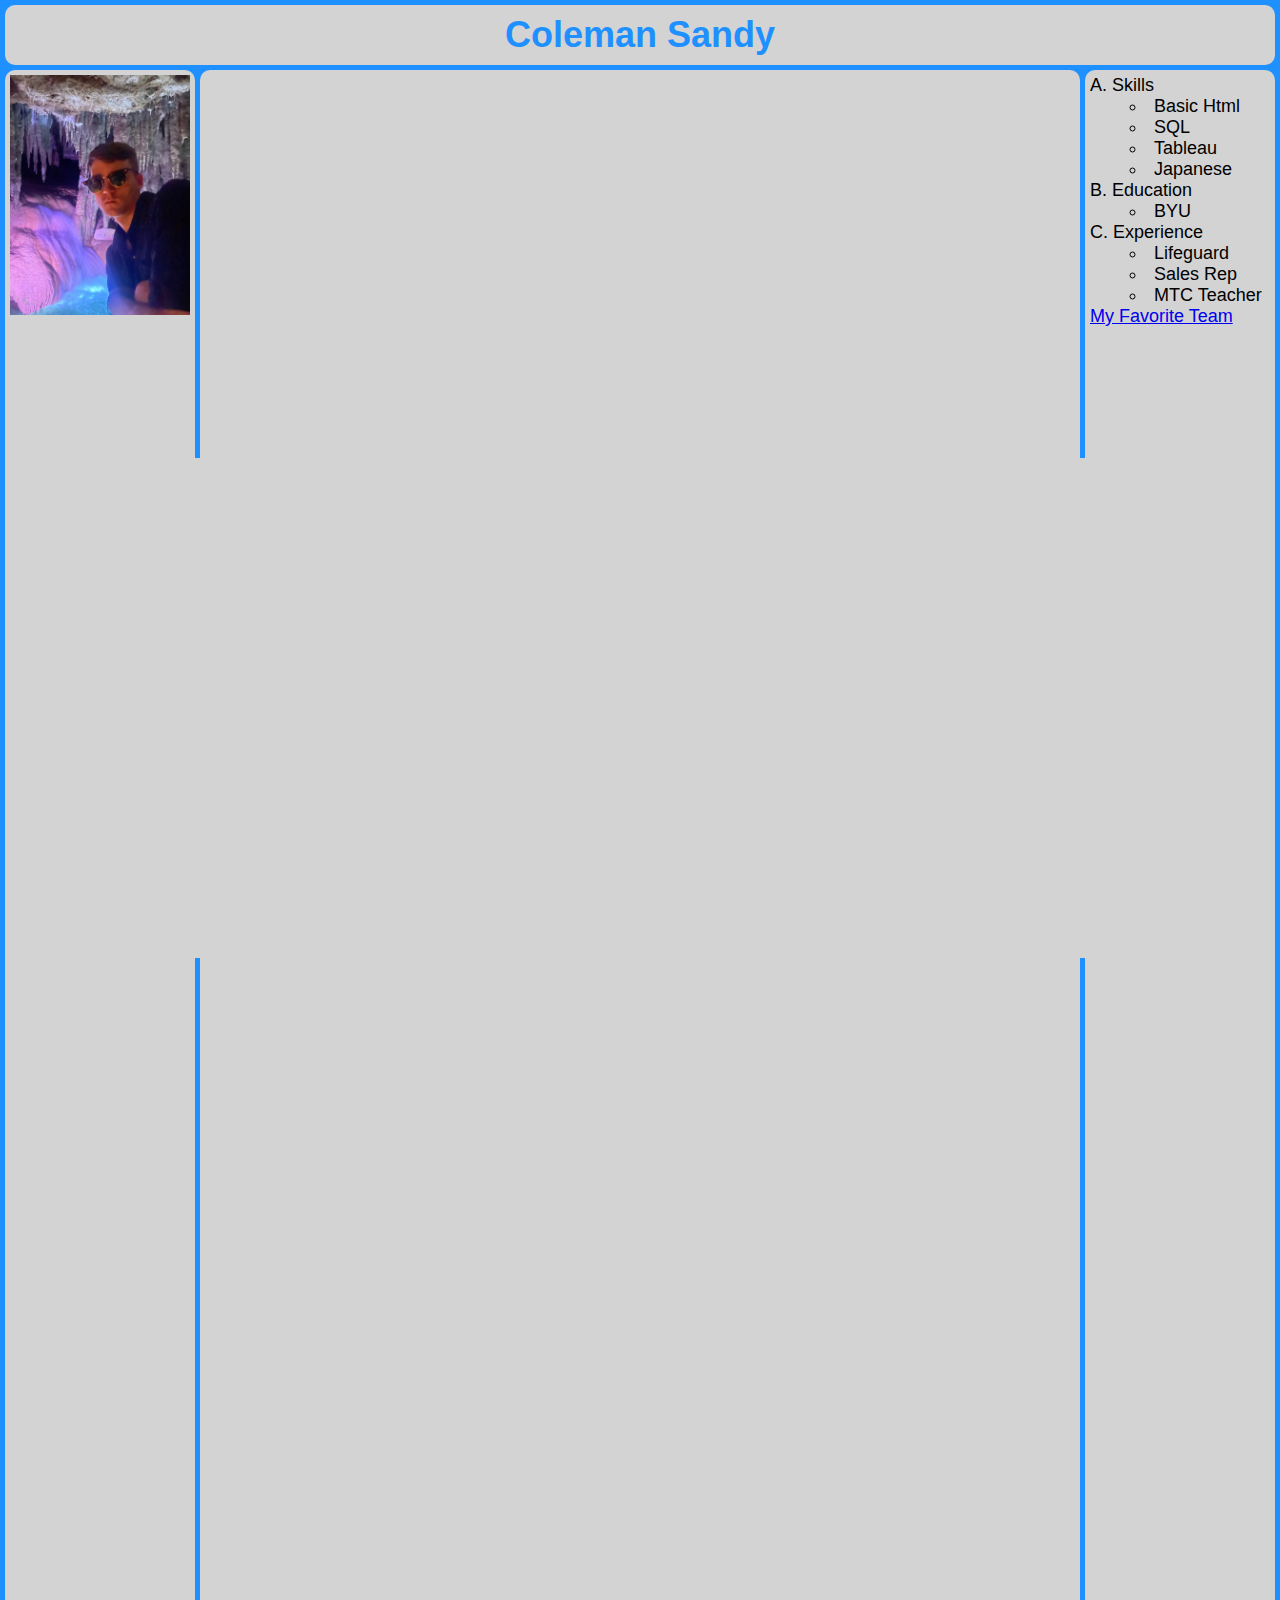
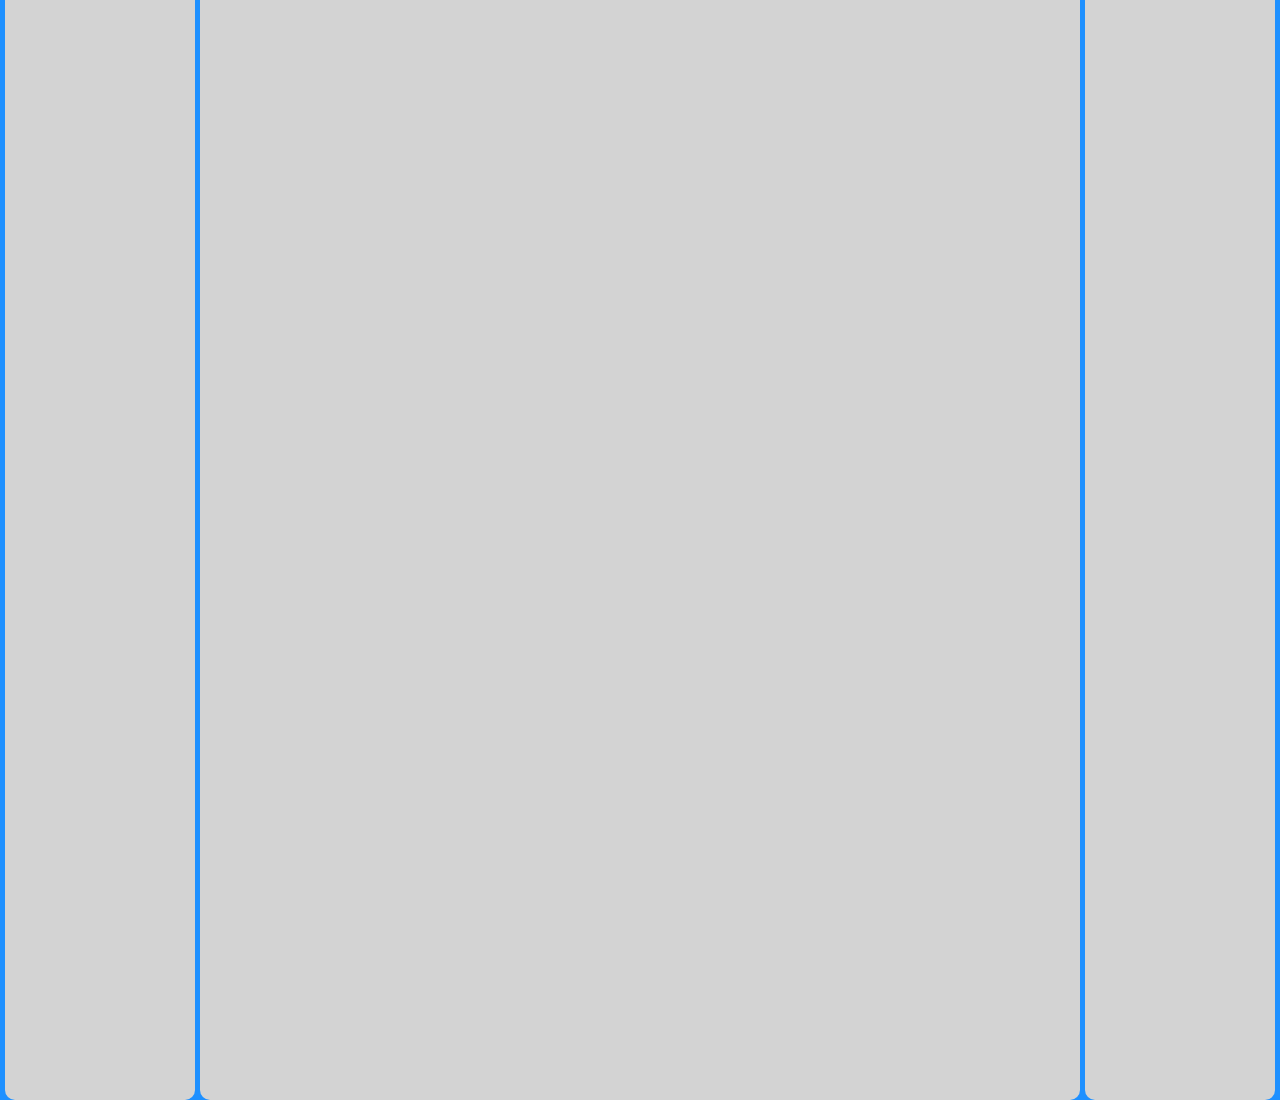
<file: index.html>
<!DOCTYPE html>
<html lang="en">
    <head>
        <meta charset="UTF-8">
        <meta name="viewport" content="width=device-width, initial-scale=1.0">
        <title>Coleman Sandy</title>
        <link rel="stylesheet" href="css/resume.css">
    </head>
    <body>
        <div class=" common head">
            <h1>Coleman Sandy</h1>
        </div>
        <div class="common left">
            <img src="assets/img/IMG_4123_Original.jpg" alt="">
        </div>
        <div class="common mainbody">
                
            <iframe width="560" height="315" src="https://www.youtube.com/embed/ixpi0bnD0lQ?si=LFwK3-8BkmJdj9CP" title="YouTube video player" frameborder="0" allow="accelerometer; autoplay; clipboard-write; encrypted-media; gyroscope; picture-in-picture; web-share" allowfullscreen float="right"></iframe>
        </div>
        <div class="common right">
            <ol>
                <li>Skills
                    <ul>
                        <li>Basic Html</li>
                        <li>SQL</li>
                        <li>Tableau</li>
                        <li>Japanese</li>
                    </ul>
                </li>
                <li>Education
                    <ul>
                        <li>BYU</li>

                    </ul>
                </li>
                <li>Experience
                    <ul>
                        <li>Lifeguard</li>
                        <li>Sales Rep</li>
                        <li>MTC Teacher</li>
                    </ul>
                </li>
            </ol>
            <a href="celtics.html">My Favorite Team</a>
        </div>
        <div class='tableauPlaceholder' id='viz1702270475577' style='position: relative'><noscript><a href='#'><img alt=' ' src='https:&#47;&#47;public.tableau.com&#47;static&#47;images&#47;Ja&#47;Japan-Factscuriosities&#47;Japandashboard&#47;1_rss.png' style='border: none' /></a></noscript><object class='tableauViz'  style='display:none;'><param name='host_url' value='https%3A%2F%2Fpublic.tableau.com%2F' /> <param name='embed_code_version' value='3' /> <param name='path' value='views&#47;Japan-Factscuriosities&#47;Japandashboard?:language=en-US&amp;:embed=true' /> <param name='toolbar' value='yes' /><param name='static_image' value='https:&#47;&#47;public.tableau.com&#47;static&#47;images&#47;Ja&#47;Japan-Factscuriosities&#47;Japandashboard&#47;1.png' /> <param name='animate_transition' value='yes' /><param name='display_static_image' value='yes' /><param name='display_spinner' value='yes' /><param name='display_overlay' value='yes' /><param name='display_count' value='yes' /><param name='language' value='en-US' /></object></div>                <script type='text/javascript'>                    var divElement = document.getElementById('viz1702270475577');                    var vizElement = divElement.getElementsByTagName('object')[0];                    vizElement.style.width='1300px';vizElement.style.height='1927px';                    var scriptElement = document.createElement('script');                    scriptElement.src = 'https://public.tableau.com/javascripts/api/viz_v1.js';                    vizElement.parentNode.insertBefore(scriptElement, vizElement);                </script>
        
    </body>
</html>
</file>
<file: css/resume.css>
body{
    background-color: dodgerblue;
    font-family: 'Franklin Gothic Medium', 'Arial Narrow', Arial, sans-serif;
    font-size: large;
}

.common{
    padding: 5px;
    position: absolute;
    border-radius: 10px;
}

div{
    background-color: lightgray
}

.head{
    height:50px;
    top:5px;
    left: 5px;
    right: 5px;
    text-align: center;
    align-items: center;
    justify-content: center;
    display: flex;
    color: dodgerblue ;
}

.mainbody{
    top: 70px;
    left: 200px;
    right: 200px;
    bottom: -200%;
    padding: 50px;
    display: flex;
    justify-content: space-around; /* Adjust as needed, or use space-between */
    color: dodgerblue;
}

.left{
    top: 70px;
    left: 5px;
    width: 180px;
    bottom:-200%
   
}

.right{
    top: 70px;
    right: 5px;
    width: 180px;
    bottom: -200%;
    
}

ol {
    padding: 0;
    margin: 0;
    list-style-type: upper-alpha;
    list-style-position: inside;
}

img{
    width: 180px;
    border: 2px;
    border: rgb(178, 25, 25);
}

.tableauPlaceholder{
    width: 100%;
    height: 500px;
    top: 450px;
    justify-content: center;
    display: flex;
    align-items: center;
    margin-left : auto;
    margin-right: auto;
}

a:visited{
    color: inherit;
}

iframe{
    flex: 1; /* Takes up remaining space in the container */
    margin-right: 20px;
}
</file>
